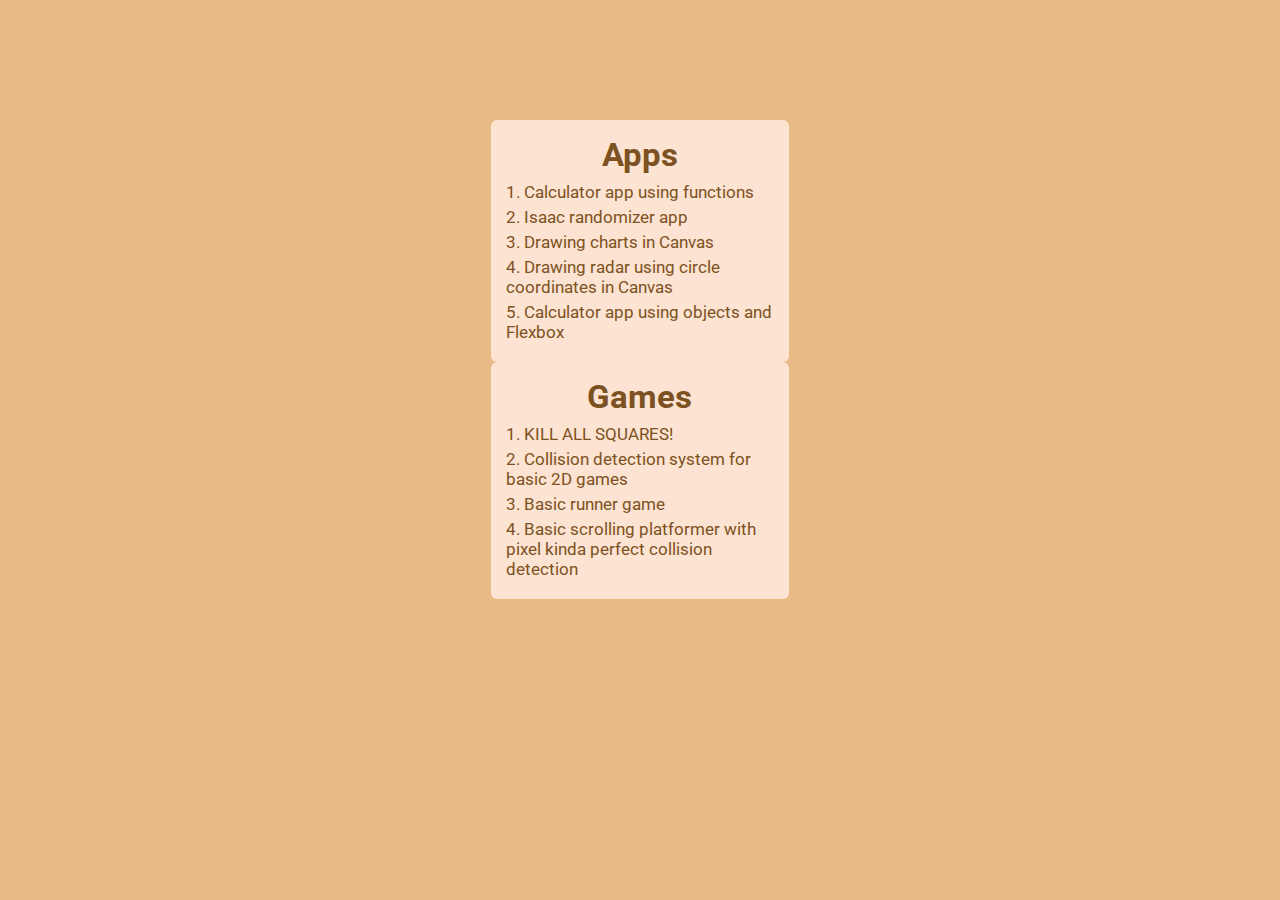
<file: index.html>
<!doctype html>

<html lang="en">

<head>
    <meta charset="utf-8">
    <meta name="viewport" content="width=device-width, initial-scale=1">

    <title>My little projects</title>
    <meta name="description" content="My little projects">
    <meta name="author" content="me">

    <meta property="og:title" content="My little projects">
    <meta property="og:type" content="website">
    <meta property="og:url" content="https://.com/">
    <meta property="og:description" content="My little projects">
    <meta property="og:image" content="image.png">

    <link rel="shortcut icon" href="#">

    <link rel="preconnect" href="https://fonts.googleapis.com"/>
    <link rel="preconnect" href="https://fonts.gstatic.com" crossorigin/>
    <link
            rel="stylesheet"
            href="https://fonts.googleapis.com/css2?family=Roboto:wght@300;400;500;700&display=swap"
    />

    <link rel="stylesheet" href="css/index.css">
</head>

<body>
<script src="js/index.js"></script>

<div class="main-container">
    <div class="apps-container">
        <div class="apps-title-container">
            <h2>Apps</h2>
        </div>

        <div class="app-container">
            <a href="src/apps/001-Calculator-app-using-functions/">
                1. Calculator app using functions
            </a>
        </div>

        <div class="app-container">
            <a href="src/apps/002-Isaac-randomizer-app/">
                2. Isaac randomizer app
            </a>
        </div>

        <div class="app-container">
            <a href="src/apps/003-Drawing-charts-in-Canvas/">
                3. Drawing charts in Canvas
            </a>
        </div>

        <div class="app-container">
            <a href="src/apps/004-Drawing-radar-using-circle-coordinates/">
                4. Drawing radar using circle coordinates in Canvas
            </a>
        </div>

        <div class="app-container">
            <a href="src/apps/005-Calculator-app-using-objects-and-Flexbox/">
                5. Calculator app using objects and Flexbox
            </a>
        </div>

    </div>

    <div class="games-container">
        <div class="games-title-container">
            <h2>Games</h2>
        </div>

        <div class="game-container">
            <a href="src/games/001-Kill-all-squares-game/">
                1. KILL ALL SQUARES!
            </a>
        </div>

        <div class="game-container">
            <a href="src/games/002-Collision-detection-system-for-basic-2D-games/">
                2. Collision detection system for basic 2D games
            </a>
        </div>

        <div class="game-container">
            <a href="src/games/003-Basic-runner-game/">
                3. Basic runner game
            </a>
        </div>

        <div class="game-container">
            <a href="src/games/004-Basic-scrolling-platformer-with-pixel-kinda-perfect-collision-detection/">
                4. Basic scrolling platformer with pixel kinda perfect collision detection
            </a>
        </div>
    </div>
</div>

</body>

</html>
</file>
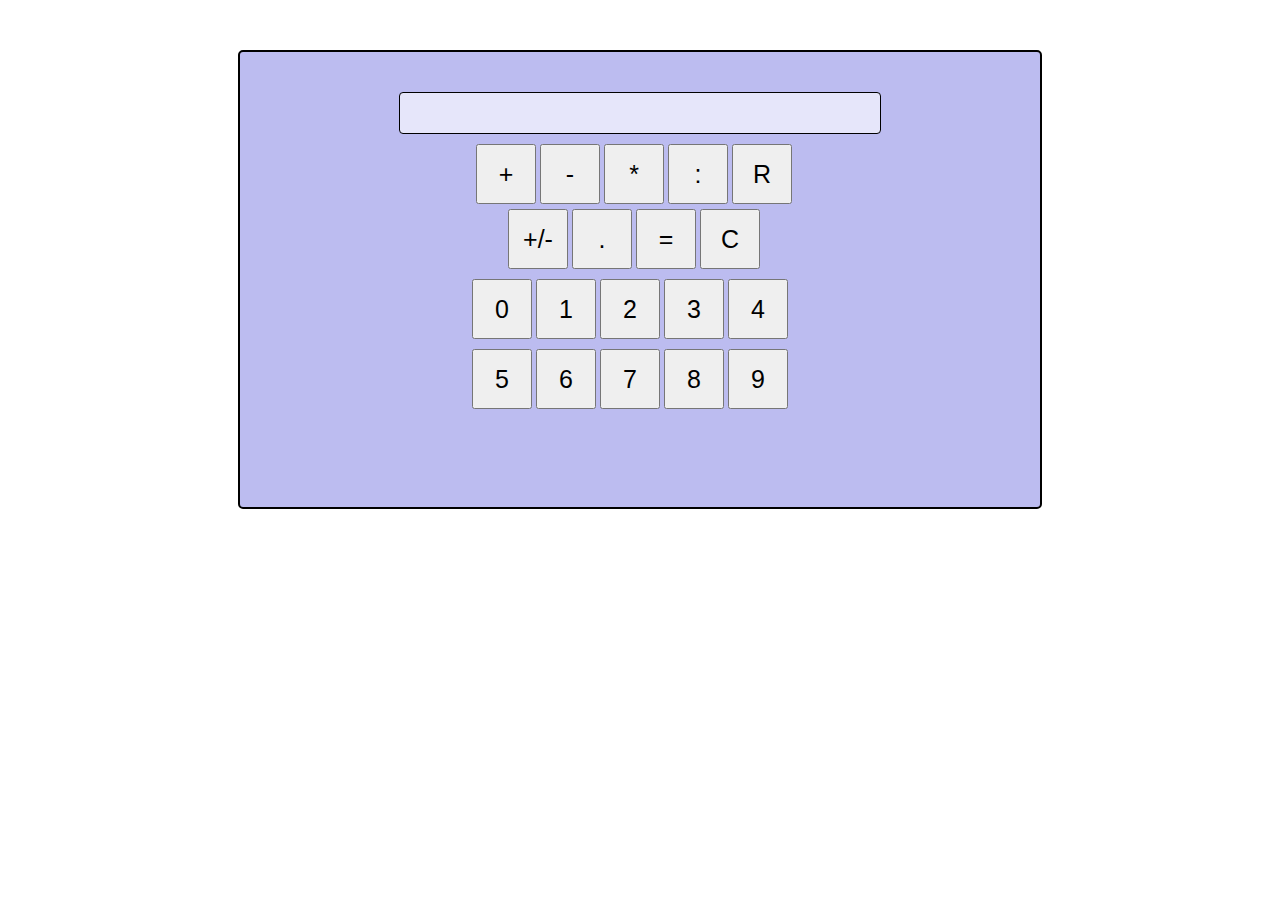
<file: src/apps/001-Calculator-app-using-functions/index.html>
<!doctype html>

<html lang='en'>

<head>
    <meta charset='utf-8'>
    <meta name='viewport' content='width=device-width, initial-scale=1'>

    <title>Calculator app using functions</title>
    <meta name='description' content='Calculator app using functions'>
    <meta name='author' content='me'>

    <meta property='og:title' content='Calculator app using functions'>
    <meta property='og:type' content='website'>
    <meta property='og:url' content='https://.com/'>
    <meta property='og:description' content='Calculator app using functions'>
    <meta property='og:image' content='image.png'>

    <link rel='icon' href='/favicon.ico'>
    <link rel='icon' href='/favicon.svg' type='image/svg+xml'>
    <link rel='apple-touch-icon' href='/apple-touch-icon.png'>

    <link rel='stylesheet' href='css/001-app-index.css'>
</head>

<body>
<div class='whole-calculator'>
    <div>
        <span class='result'></span>
    </div>

    <div class='operations-one'>
        <button value='+' class='plus calc-button-one'>+</button>
        <button value='-' class='minus calc-button-one'>-</button>
        <button value='*' class='multiply calc-button-one'>*</button>
        <button value=':' class='divide calc-button-one'>:</button>
        <button class='erase'>R</button>
    </div>

    <div class='operations-two'>
        <button value='+/-' class='sign calc-button-two'>+/-</button>
        <button value='.' class='dot enter-button'>.</button>
        <button value='=' class='find-result calc-button-two'>=</button>
        <button value='C' class='reset calc-button-two'>C</button>
    </div>

    <div class='numbers'>
        <button value='0' class='enter-00 enter-button'>0</button>
        <button value='1' class='enter-01 enter-button'>1</button>
        <button value='2' class='enter-02 enter-button'>2</button>
        <button value='3' class='enter-03 enter-button'>3</button>
        <button value='4' class='enter-04 enter-button'>4</button>
    </div>

    <div class='numbers'>
        <button value='5' class='enter-05 enter-button'>5</button>
        <button value='6' class='enter-06 enter-button'>6</button>
        <button value='7' class='enter-07 enter-button'>7</button>
        <button value='8' class='enter-08 enter-button'>8</button>
        <button value='9' class='enter-09 enter-button'>9</button>
    </div>

    <div class='show-info'>
        <div class='show-info-divs'>
            <span class='first-number-is'></span>
        </div>
        <div class='show-info-divs'>
            <span class='current-operation-is'></span>
        </div>
        <div class='show-info-divs'>
            <span class='second-number-is'></span>
        </div>
    </div>
</div>

<script src='js/001-app-index.js'></script>
</body>

</html>
</file>
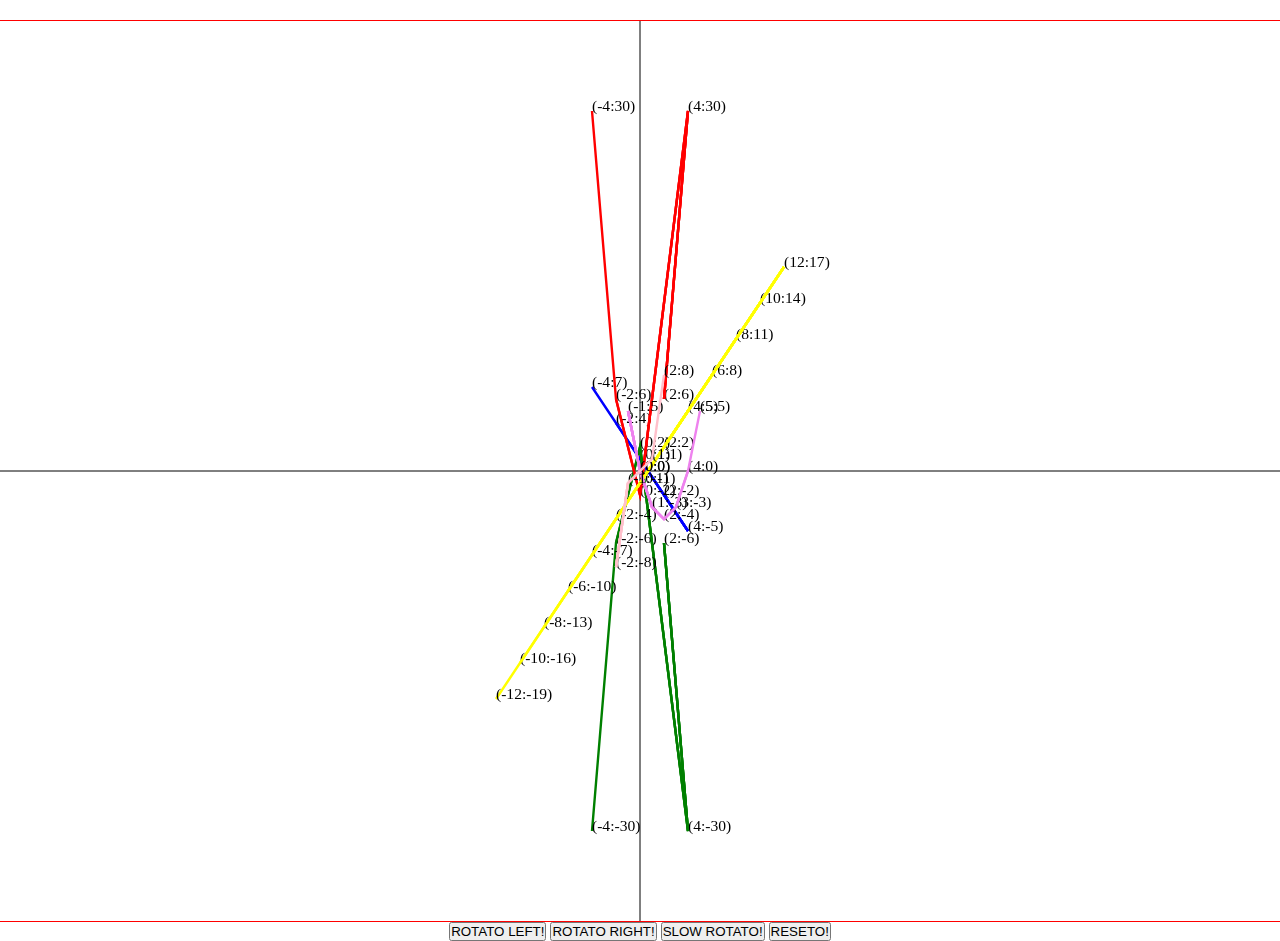
<file: src/apps/003-Drawing-charts-in-Canvas/index.html>
<!doctype html>

<html lang='en'>

<head>
    <meta charset='utf-8'>
    <meta name='viewport' content='width=device-width, initial-scale=1'>

    <title>Drawing charts in Canvas</title>
    <meta name='description' content='Drawing charts in Canvas'>
    <meta name='author' content='me'>

    <meta property='og:title' content='Drawing charts in Canvas'>
    <meta property='og:type' content='website'>
    <meta property='og:url' content='https://.com/'>
    <meta property='og:description' content='Drawing charts in Canvas'>
    <meta property='og:image' content='image.png'>

    <link rel='icon' href='/favicon.ico'>
    <link rel='icon' href='/favicon.svg' type='image/svg+xml'>
    <link rel='apple-touch-icon' href='/apple-touch-icon.png'>

    <link rel='stylesheet' href='css/003-app-index.css'>
</head>

<body>
<div class='container'>
    <canvas class='canvas-one' width='1600' height='900'></canvas>

    <div>
        <button class='rotato-right-btn' onclick="rotateIt('right');">ROTATO LEFT!</button>
        <button class='rotato-left-btn' onclick="rotateIt('left');">ROTATO RIGHT!</button>
        <button class='rotato-slow-btn' onclick="slowRotateIt();">SLOW ROTATO!</button>
        <button class='reseto-btn' onclick="reset();">RESETO!</button>
    </div>
</div>

<script src='js/003-app-index.js'></script>
</body>

</html>
</file>
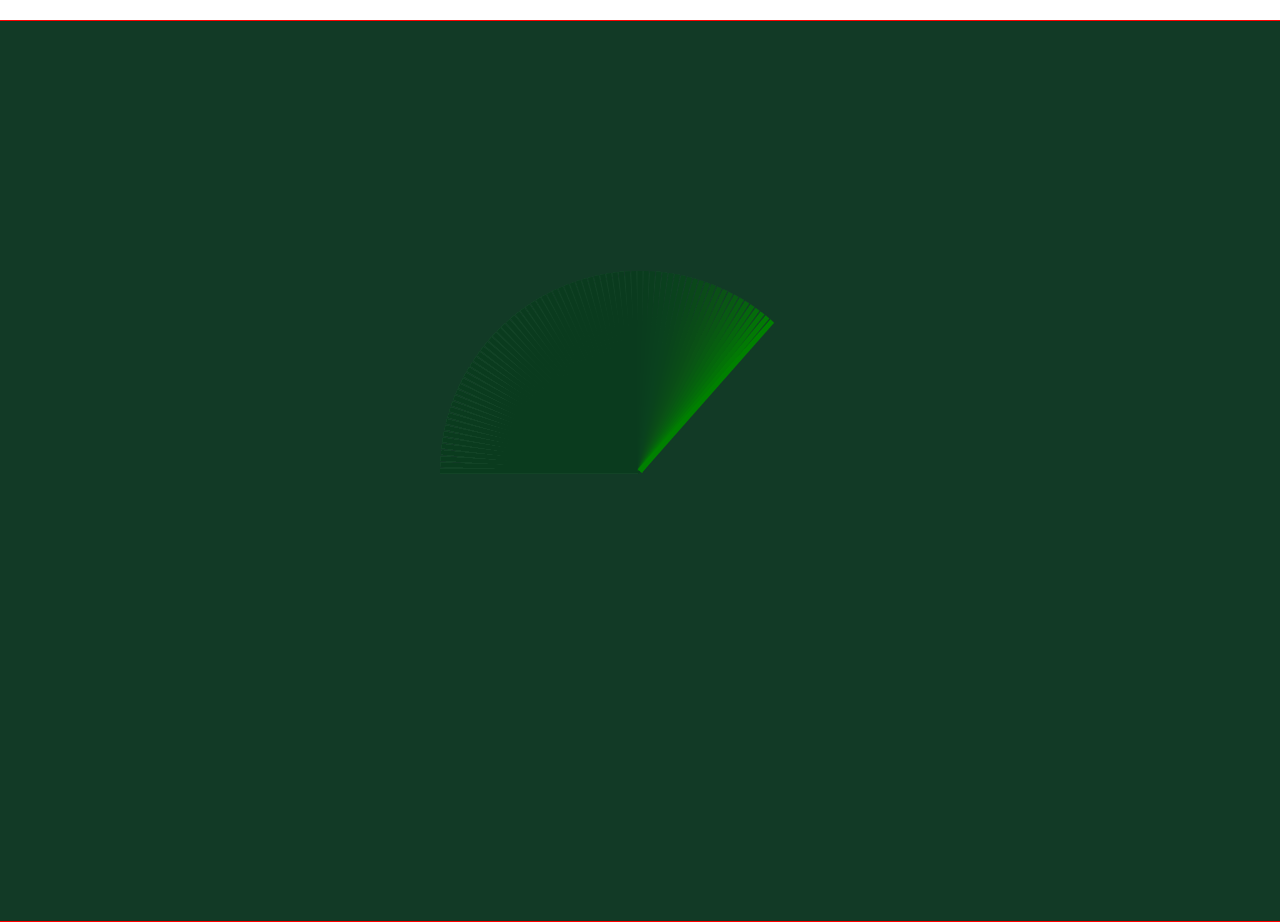
<file: src/apps/004-Drawing-radar-using-circle-coordinates/index.html>
<!doctype html>

<html lang='en'>

<head>
    <meta charset='utf-8'>
    <meta name='viewport' content='width=device-width, initial-scale=1'>

    <title>Drawing radar using circle coordinates in Canvas</title>
    <meta name='description' content='Drawing radar using circle coordinates in Canvas'>
    <meta name='author' content='me'>

    <meta property='og:title' content='Drawing radar using circle coordinates in Canvas'>
    <meta property='og:type' content='website'>
    <meta property='og:url' content='https://.com/'>
    <meta property='og:description' content='Drawing radar using circle coordinates in Canvas'>
    <meta property='og:image' content='image.png'>

    <link rel='icon' href='/favicon.ico'>
    <link rel='icon' href='/favicon.svg' type='image/svg+xml'>
    <link rel='apple-touch-icon' href='/apple-touch-icon.png'>

    <link rel='stylesheet' href='css/004-app-index.css'>
</head>

<body>
<div class='container'>
    <canvas class='canvas-one' width='1600' height='900'></canvas>
</div>

<script src='js/004-app-index.js'></script>
</body>

</html>
</file>
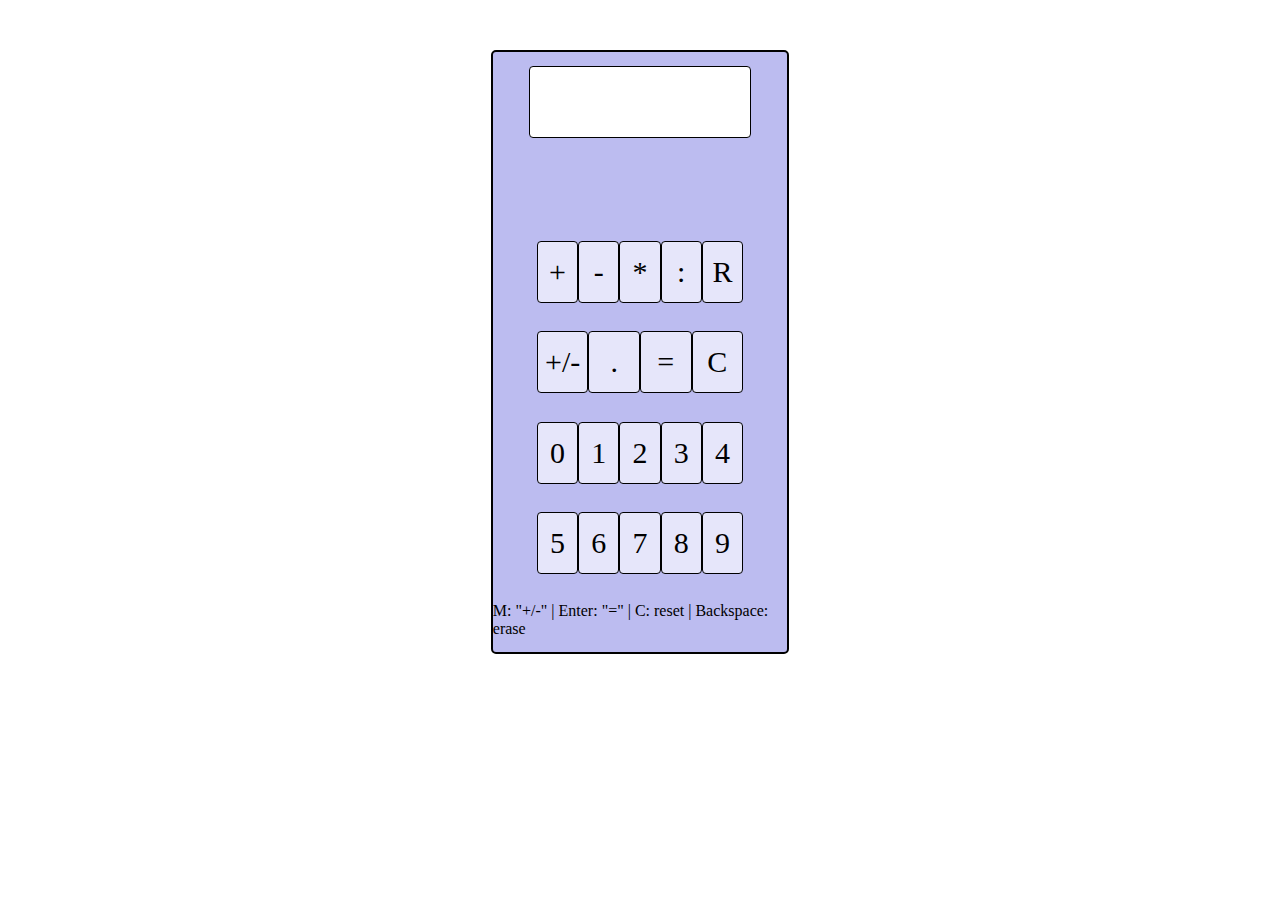
<file: src/apps/005-Calculator-app-using-objects-and-Flexbox/index.html>
<!doctype html>

<html lang='en'>

<head>
    <meta charset='utf-8'>
    <meta name='viewport' content='width=device-width, initial-scale=1'>

    <title>Calculator app using objects and Flexbox</title>
    <meta name='description' content='Calculator app using objects and Flexbox'>
    <meta name='author' content='me'>

    <meta property='og:title' content='Calculator app using objects and Flexbox'>
    <meta property='og:type' content='website'>
    <meta property='og:url' content='https://.com/'>
    <meta property='og:description' content='Calculator app using objects and Flexbox'>
    <meta property='og:image' content='image.png'>

    <link rel='icon' href='/favicon.ico'>
    <link rel='icon' href='/favicon.svg' type='image/svg+xml'>
    <link rel='apple-touch-icon' href='/apple-touch-icon.png'>

    <link rel='stylesheet' href='css/005-app-index.css'>
</head>

<body>
<div class='whole-calculator'>
    <div class='result-container'>
        <span class='result'></span>
    </div>

    <div class='show-info-container'>
        <div class='show-info-divs'>
            <span class='first-number-is'></span>
        </div>

        <div class='show-info-divs'>
            <span class='current-operation-is'></span>
        </div>

        <div class='show-info-divs'>
            <span class='second-number-is'></span>
        </div>
    </div>

    <div class='operations-one-container'>
        <div class='calc-button-one'>+</div>
        <div class='calc-button-one'>-</div>
        <div class='calc-button-one'>*</div>
        <div class='calc-button-one'>:</div>
        <div class='erase'>R</div>
    </div>

    <div class='operations-two-container'>
        <div class='calc-button-two'>+/-</div>
        <div class='enter-number-and-dot-button'>.</div>
        <div class='calc-button-two'>=</div>
        <div class='calc-button-two'>C</div>
    </div>

    <div class='numbers-first-row-container'>
        <div class='enter-number-and-dot-button'>0</div>
        <div class='enter-number-and-dot-button'>1</div>
        <div class='enter-number-and-dot-button'>2</div>
        <div class='enter-number-and-dot-button'>3</div>
        <div class='enter-number-and-dot-button'>4</div>
    </div>

    <div class='numbers-second-row-container'>
        <div class='enter-number-and-dot-button'>5</div>
        <div class='enter-number-and-dot-button'>6</div>
        <div class='enter-number-and-dot-button'>7</div>
        <div class='enter-number-and-dot-button'>8</div>
        <div class='enter-number-and-dot-button'>9</div>
    </div>

    <div class='controls-info-container'>
        <span>M: "+/-" | Enter: "=" | C: reset | Backspace: erase</span>
    </div>
</div>

<script src='js/005-app-index.js'></script>
</body>

</html>
</file>
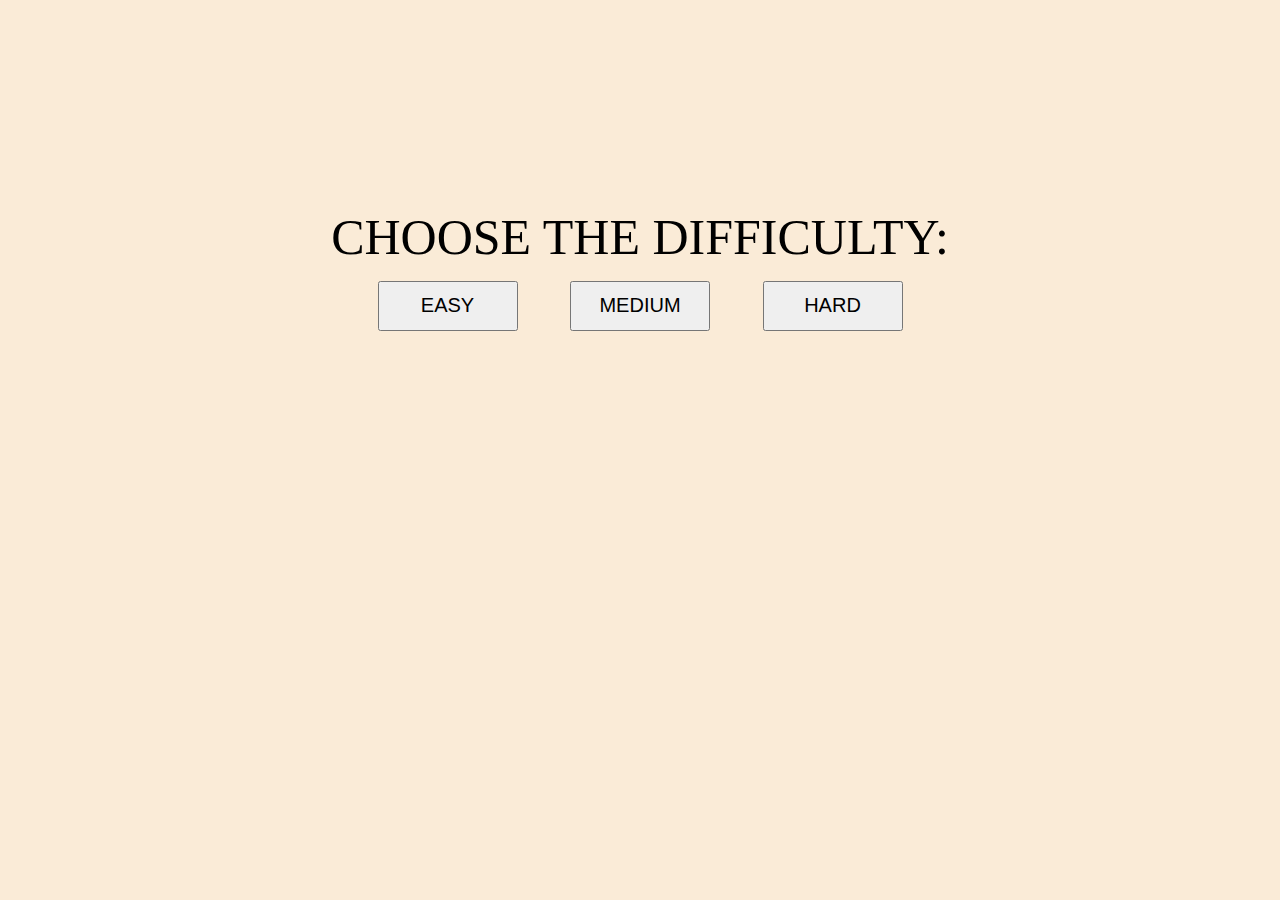
<file: src/games/001-Kill-all-squares-game/index.html>
<!doctype html>

<html lang='en'>

<head>
    <meta charset='utf-8'>
    <meta name='viewport' content='width=device-width, initial-scale=1'>

    <title>KILL ALL SQUARES!</title>
    <meta name='description' content='KILL ALL SQUARES!'>
    <meta name='author' content='me'>

    <meta property='og:title' content='KILL ALL SQUARES!'>
    <meta property='og:type' content='website'>
    <meta property='og:url' content='https://.com/'>
    <meta property='og:description' content='KILL ALL SQUARES!'>
    <meta property='og:image' content='image.png'>

    <link rel='icon' href='/favicon.ico'>
    <link rel='icon' href='/favicon.svg' type='image/svg+xml'>
    <link rel='apple-touch-icon' href='/apple-touch-icon.png'>

    <link rel='stylesheet' href='css/001-game-index.css'>
</head>

<body>
<div class='theGame'>
    <div class='difficulties'>
        CHOOSE THE DIFFICULTY:
        <br>
        <button class='difficulty-button' onclick='chooseDifficulty(3, 520);'>EASY</button>
        <button class='difficulty-button' onclick='chooseDifficulty(5, 510);'>MEDIUM</button>
        <button class='difficulty-button' onclick='chooseDifficulty(7, 500);'>HARD</button>
    </div>

    <div class='play-buttons hidden'>
        <button class='add-button' onclick='addItem();'>ADD</button>
        <button class='delete-button' onclick='removeAllItems();'>DELETE</button>
    </div>

    <div class='basket hidden'>

    </div>

    <div class='win hidden'>YOU WIN!</div>
    <div class='lose hidden'>YOU LOST!</div>

    <br>

    <button class='restart hidden' onclick='restart();'>RESTART?</button>
</div>

<script src='js/001-game-index.js'></script>
</body>

</html>
</file>
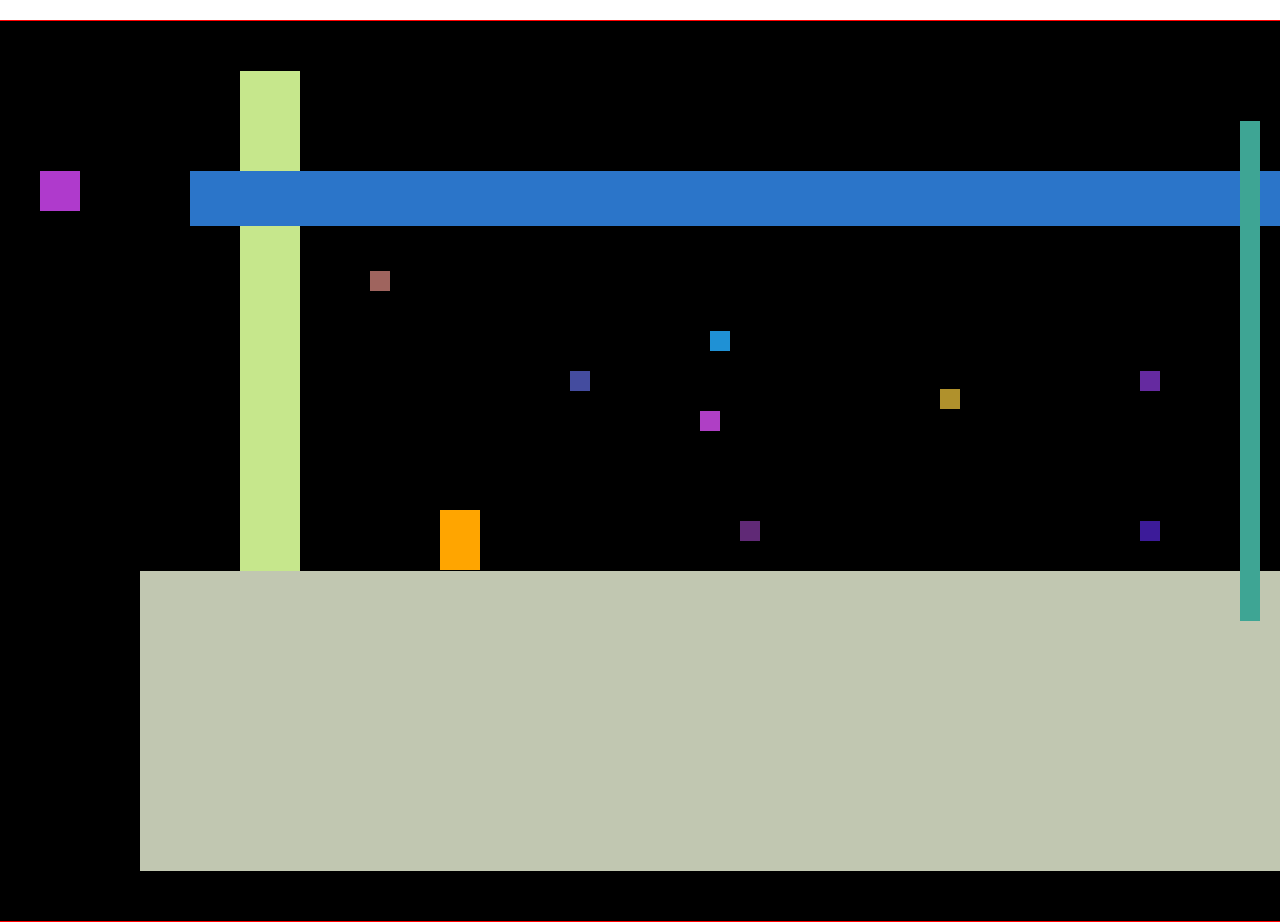
<file: src/games/002-Collision-detection-system-for-basic-2D-games/index.html>
<!doctype html>

<html lang='en'>

<head>
    <meta charset='utf-8'>
    <meta name='viewport' content='width=device-width, initial-scale=1'>

    <title>Collision detection system for basic 2D games</title>
    <meta name='description' content='Collision detection system for basic 2D games'>
    <meta name='author' content='me'>

    <meta property='og:title' content='Collision detection system for basic 2D games'>
    <meta property='og:type' content='website'>
    <meta property='og:url' content='https://.com/'>
    <meta property='og:description' content='Collision detection system for basic 2D games'>
    <meta property='og:image' content='image.png'>

    <link rel='icon' href='/favicon.ico'>
    <link rel='icon' href='/favicon.svg' type='image/svg+xml'>
    <link rel='apple-touch-icon' href='/apple-touch-icon.png'>

    <link rel='stylesheet' href='css/002-game-index.css'>
</head>

<body>
<div class='container'>
    <canvas class='canvas-one' width='1600' height='900'></canvas>
</div>

<script src='js/002-game-index.js'></script>
</body>

</html>
</file>
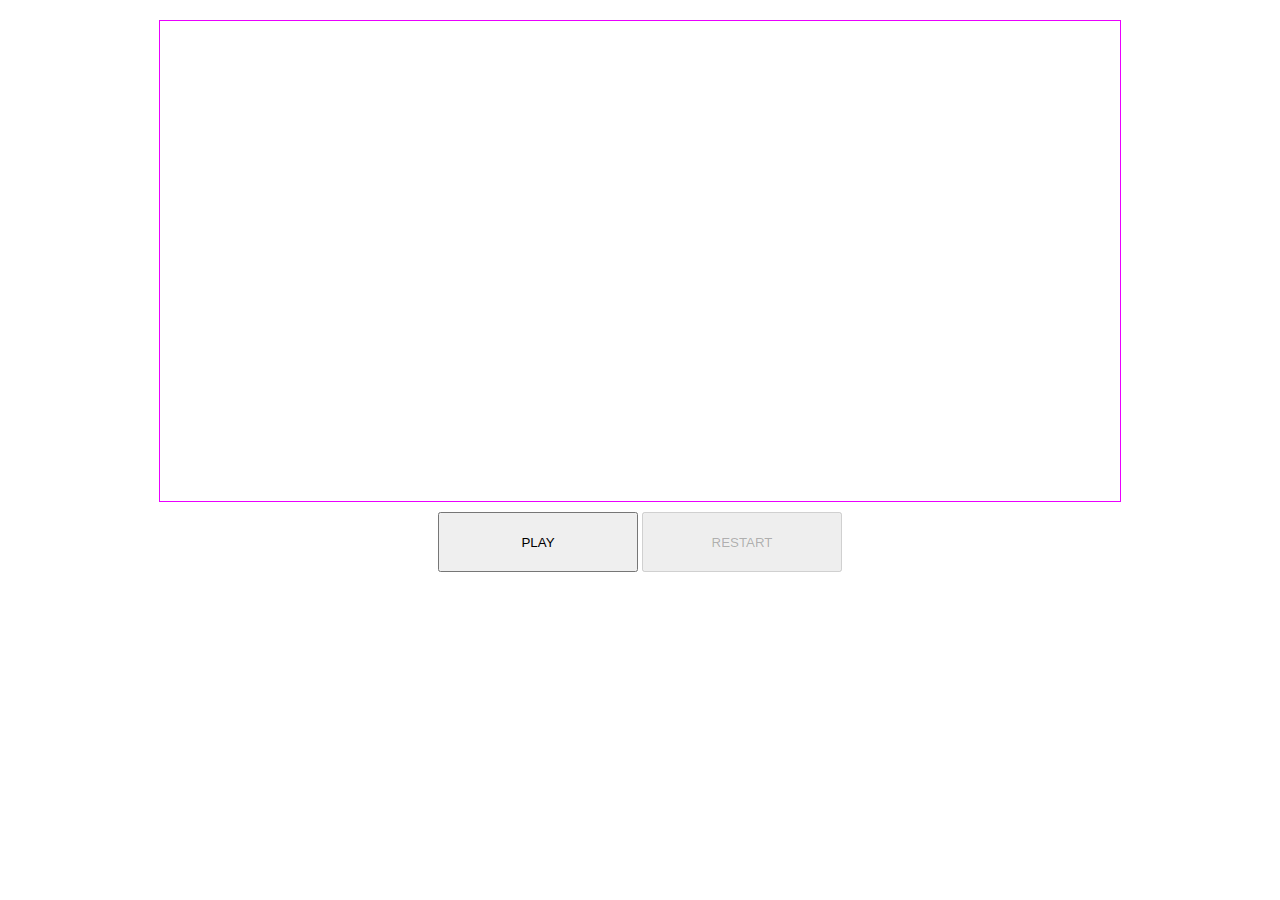
<file: src/games/004-Basic-scrolling-platformer-with-pixel-kinda-perfect-collision-detection/index.html>
<!doctype html>

<html lang='en'>

<head>
    <meta charset='utf-8'>
    <meta name='viewport' content='width=device-width, initial-scale=1'>

    <title>Basic scrolling platformer with pixel kinda perfect collision detection</title>
    <meta name='description' content='Basic scrolling platformer with pixel kinda perfect collision detection'>
    <meta name='author' content='me'>

    <meta property='og:title' content='Basic scrolling platformer with pixel kinda perfect collision detection'>
    <meta property='og:type' content='website'>
    <meta property='og:url' content='https://.com/'>
    <meta property='og:description' content='Basic scrolling platformer with pixel kinda perfect collision detection'>
    <meta property='og:image' content='image.png'>

    <link rel='icon' href='/favicon.ico'>
    <link rel='icon' href='/favicon.svg' type='image/svg+xml'>
    <link rel='apple-touch-icon' href='/apple-touch-icon.png'>

    <link rel='stylesheet' href='css/004-game-index.css'>
</head>

<body>
<div class='container'>
    <canvas class='canvas-one' width='960' height='480'></canvas>

    <div class='play-button-container'>
        <button class='play-button' onclick='game.start();'>PLAY</button>
        <button class='restart-button' disabled onclick=''>RESTART</button>
    </div>
</div>

<script src='js/004-game-index.js'></script>
<script src='js/settings.js'></script>
<script src='js/helper.js'></script>
<script src='js/game.js'></script>
<script src='js/controls.js'></script>
<script src='js/world.js'></script>
<script src='js/character.js'></script>
<script src='js/animation.js'></script>
<script src='js/player.js'></script>
<script src='js/enemy.js'></script>
<script src='js/audio.js'></script>

</body>

</html>
</file>
<file: css/index.css>
* {
    margin: 0;
    padding: 0;
    font-family: 'Roboto', Arial, sans-serif;
}

/*-------------------------------------------------------------------------------------------------------------------*/

body {
    background-color: #e7ba86;
}

a {
    color: #7d5222;
    text-decoration: none;
}

a:hover,
a:active {
    color: #ff4500;
    text-decoration: underline;
}

.main-container {
    display: flex;
    flex-direction: column;
    align-items: center;
    justify-content: center;

    margin-top: 120px;

    /*border: 1px red solid;*/
}

.apps-container,
.games-container {
    display: flex;
    flex-direction: column;
    align-items: center;
    justify-content: center;

    width: 21%;
    padding: 15px;

    border-radius: 6px;
    background-color: #fde3d2;
    /*border: 1px red solid;*/
}

.apps-title-container,
.games-title-container {
    display: flex;
    flex-direction: column;
    align-items: center;
    justify-content: center;

    width: 100%;
    margin-bottom: 8px;

    color: #7d5222;
    font-size: 22px;


    /*border: 1px red solid;*/
}

.app-container,
.game-container {
    width: 100%;
    margin-bottom: 5px;

    color: #7d5222;
    font-size: 17px;

    /*border: 1px red solid;*/
}
</file>
<file: src/apps/001-Calculator-app-using-functions/css/001-app-index.css>
.whole-calculator {
    width: 800px;
    border: black 2px solid;
    border-radius: 5px;
    margin: 0 auto;
    margin-top: 50px;
    background-color: rgb(188, 188, 240);
}

.whole-calculator .result {
    display: block;
    margin-left: auto;
    margin-right: auto;
    width: 60%;
    height: 40px;
    border: black 1px solid;
    background-color: lavender;
    border-radius: 4px;
    margin-top: 40px;
    margin-bottom: 10px;
    font-size: 30px;
}

.whole-calculator .operations-one {
    display: block;
    margin-left: auto;
    margin-right: auto;
    width: 41%;
    margin-top: 5px;
    margin-bottom: 5px;
}

.whole-calculator .operations-two {
    display: block;
    margin-left: auto;
    margin-right: auto;
    width: 33%;
    margin-top: 5px;
    margin-bottom: 5px;
}

.whole-calculator .numbers {
    display: block;
    margin-left: auto;
    margin-right: auto;
    width: 42%;
    margin-top: 10px;
    margin-bottom: 5px;
}

.whole-calculator .operations-one button,
.whole-calculator .operations-two button,
.whole-calculator .numbers button {
    width: 60px;
    height: 60px;
    font-size: 25px;
}

.whole-calculator .show-info {
    display: block;
    margin-left: auto;
    margin-right: auto;
    margin-top: 5px;
    margin-bottom: 5px;
}

.whole-calculator .show-info .show-info-divs {
    height: 26px;
    text-align: center;
    font-size: 30px;
    margin-bottom: 5px;
}
</file>
<file: src/apps/003-Drawing-charts-in-Canvas/css/003-app-index.css>
* {
    margin: 0;
    padding: 0;
}

/*-------------------------------------------------------------------------------------------------------------------*/

.container {
    margin-top: 20px;
    display: flex;
    flex-direction: column;
    align-items: center;
    justify-content: center;
}

.canvas-one {
    border: 1px solid red;
}
</file>
<file: src/apps/004-Drawing-radar-using-circle-coordinates/css/004-app-index.css>
* {
    margin: 0;
    padding: 0;
}

/*-------------------------------------------------------------------------------------------------------------------*/

.container {
    margin-top: 20px;
    display: flex;
    flex-direction: column;
    align-items: center;
    justify-content: center;
}

.canvas-one {
    border: 1px solid red;
}
</file>
<file: src/apps/005-Calculator-app-using-objects-and-Flexbox/css/005-app-index.css>
* {
    margin: 0;
    padding: 0;
    overflow-y: hidden;

    -webkit-user-select: none;
    /* Safari */
    -ms-user-select: none;
    /* IE 10 and IE 11 */
    user-select: none;
    /* Standard syntax */
}

body {
    display: flex;
    justify-content: center;
}

/*-------------------------------------------------------------------------------------------------------------------*/

.whole-calculator {
    margin-top: 50px;
    width: 23%;
    height: 600px;

    display: flex;
    flex-direction: column;
    justify-content: space-around;
    align-items: center;

    border: black 2px solid;
    border-radius: 5px;
    background-color: rgb(188, 188, 240);
}

/*-------------------------------------------------------------------------------------------------------------------*/

.whole-calculator .result-container {
    width: 75%;
    height: 70px;

    display: flex;
    align-items: center;

    font-size: 40px;

    background-color: rgb(255, 255, 255);
    border-radius: 4px;
    border: black 1px solid;
}

/*-------------------------------------------------------------------------------------------------------------------*/

.whole-calculator .show-info-container {
    display: flex;
    justify-content: space-between;
}

.whole-calculator .show-info-container .show-info-divs {
    margin-bottom: 10px;
    margin-left: 10px;
    height: 37px;

    text-align: center;
    font-size: 35px;
}

/*-------------------------------------------------------------------------------------------------------------------*/

.whole-calculator .operations-one-container,
.whole-calculator .operations-two-container,
.whole-calculator .numbers-first-row-container,
.whole-calculator .numbers-second-row-container {
    width: 70%;

    display: flex;
    justify-content: space-between;
}

/*-------------------------------------------------------------------------------------------------------------------*/

.whole-calculator .operations-one-container div,
.whole-calculator .operations-two-container div,
.whole-calculator .numbers-first-row-container div,
.whole-calculator .numbers-second-row-container div {
    width: 60px;
    height: 60px;

    display: flex;
    justify-content: center;
    align-items: center;

    font-size: 30px;

    background-color: lavender;
    border-radius: 4px;
    border: black 1px solid;
}

.whole-calculator .operations-one-container div:hover,
.whole-calculator .operations-two-container div:hover,
.whole-calculator .numbers-first-row-container div:hover,
.whole-calculator .numbers-second-row-container div:hover {
    font-size: 40px;

    background-color: rgb(205, 205, 248);
    border-radius: 4px;
    border: black 1px solid;
}
</file>
<file: src/games/001-Kill-all-squares-game/css/001-game-index.css>
body {
    background-color: antiquewhite;
    text-align: center;
}

.theGame {
    padding-top: 200px;
    margin: auto;
    width: 50%;
    font-size: 50px;
    font-family: Georgia, serif;
    text-align: center;
}

button {
    margin-top: 10px;
    margin-bottom: 10px;
    margin-left: 20px;
    margin-right: 20px;
    width: 140px;
    height: 50px;
    font-size: 20px;
}

.basket {
    width: 1180px;
    height: 85px;
    border: 2px solid black;
    margin-top: 10px;
    margin-bottom: 100px;
    text-align: left;
    display: inline-block;
}

.square {
    width: 70px;
    height: 70px;
    margin: 5px;
    display: inline-block;
}

.yellow {
    background-color: rgb(228, 213, 6);
    border: 2px solid black;
}

.blue {
    background-color: rgb(83, 46, 219);
    border: 2px solid rgb(228, 213, 6);
}

.green {
    background-color: chartreuse;
    border: 2px solid rgb(83, 46, 219);
}

.red {
    background-color: rgb(255, 72, 0);
    border: 2px solid chartreuse;
}

.antiquewhite {
    background-color: antiquewhite;
    border: 0px solid antiquewhite;
}

.hidden {
    display: none;
}
</file>
<file: src/games/002-Collision-detection-system-for-basic-2D-games/css/002-game-index.css>
* {
    margin: 0;
    padding: 0;
}

/*-------------------------------------------------------------------------------------------------------------------*/

.container {
    margin-top: 20px;    
    display: flex;
    flex-direction: column;
    align-items: center;
    justify-content: center;
}

.canvas-one {
    border: 1px solid red;
}
</file>
<file: src/games/004-Basic-scrolling-platformer-with-pixel-kinda-perfect-collision-detection/css/004-game-index.css>
* {
    margin: 0;
    padding: 0;
}

/*-------------------------------------------------------------------------------------------------------------------*/

.container {
    margin-top: 20px;
    display: flex;
    flex-direction: column;
    align-items: center;
    justify-content: center;
}

.canvas-one {
    border: 1px rgb(234, 0, 255) solid;
}

.play-button {
    margin-top: 10px;
    width: 200px;
    height: 60px;
}

.restart-button {
    margin-top: 10px;
    width: 200px;
    height: 60px;
}
</file>
